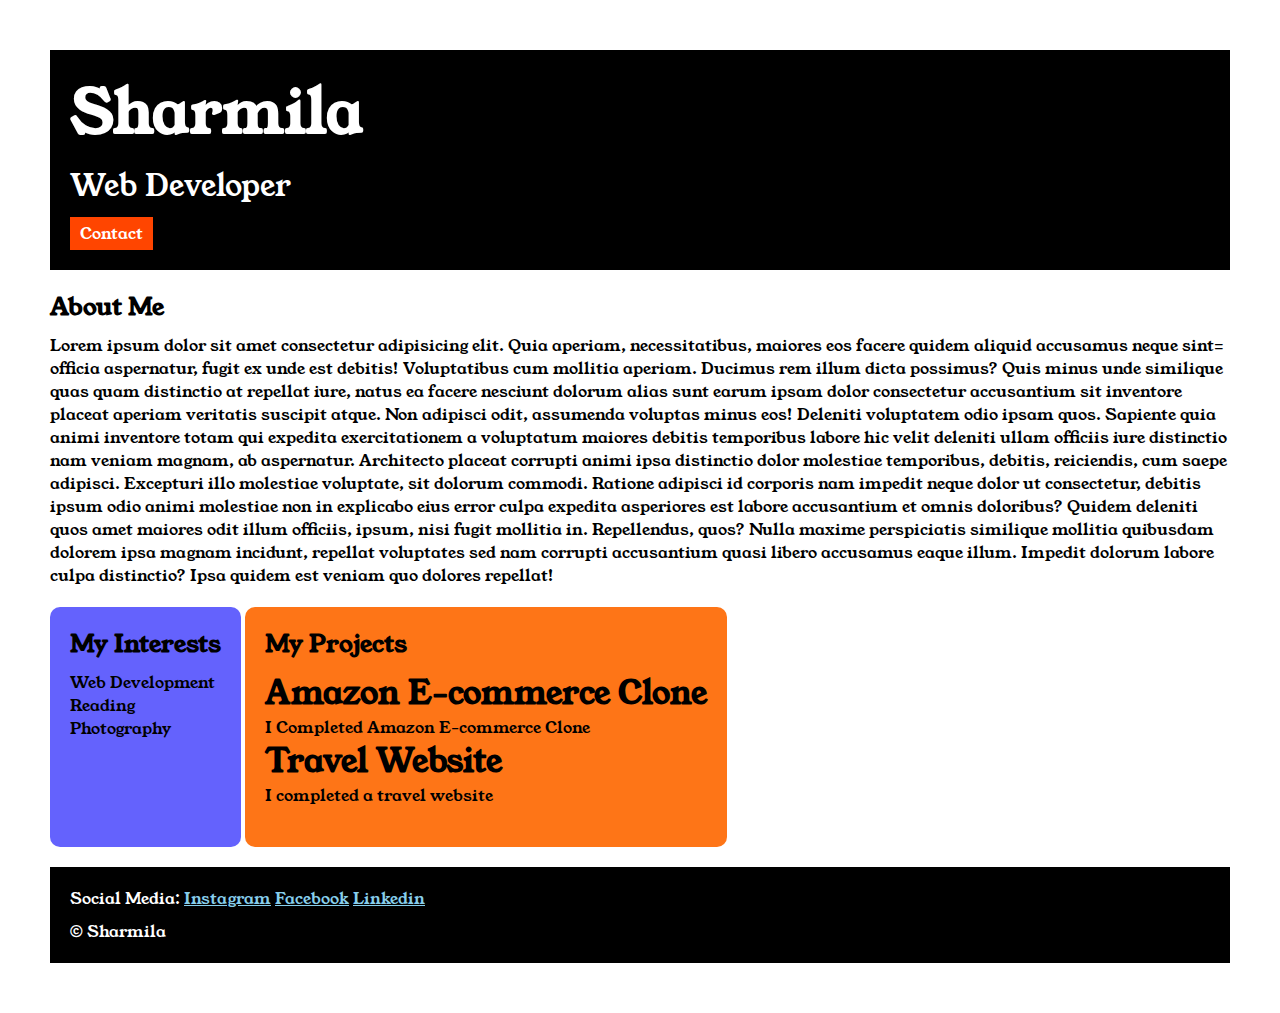
<file: index.html>
<!DOCTYPE html>
<html lang="en">
  <head>
    <meta charset="UTF-8" />
    <meta name="viewport" content="width=device-width, initial-scale=1.0" />
    <title>Portfolio</title>
    <link rel="stylesheet" href="style.css" />
    <link rel="preconnect" href="https://fonts.googleapis.com" />
    <link rel="preconnect" href="https://fonts.gstatic.com" crossorigin />
    <link
      href="https://fonts.googleapis.com/css2?family=Young+Serif&display=swap"
      rel="stylesheet"
    />
  </head>

  <body>
    <div class="container">
      <div class="section-one">
        <h1 class="section-one__name">Sharmila</h1>
        <p class="section-one__role">Web Developer</p>
        <a class="section-one__contact" href="contact.html">Contact</a>
      </div>

      <div class="section-two">
        <h2 class="section-two__title">About Me</h2>
        <p class="section-two__desc">
          Lorem ipsum dolor sit amet consectetur adipisicing elit. Quia aperiam,
          necessitatibus, maiores eos facere quidem aliquid accusamus neque
          sint= officia aspernatur, fugit ex unde est debitis! Voluptatibus cum
          mollitia aperiam. Ducimus rem illum dicta possimus? Quis minus unde
          similique quas quam distinctio at repellat iure, natus ea facere
          nesciunt dolorum alias sunt earum ipsam dolor consectetur accusantium
          sit inventore placeat aperiam veritatis suscipit atque. Non adipisci
          odit, assumenda voluptas minus eos! Deleniti voluptatem odio ipsam
          quos. Sapiente quia animi inventore totam qui expedita exercitationem
          a voluptatum maiores debitis temporibus labore hic velit deleniti
          ullam officiis iure distinctio nam veniam magnam, ab aspernatur.
          Architecto placeat corrupti animi ipsa distinctio dolor molestiae
          temporibus, debitis, reiciendis, cum saepe adipisci. Excepturi illo
          molestiae voluptate, sit dolorum commodi. Ratione adipisci id corporis
          nam impedit neque dolor ut consectetur, debitis ipsum odio animi
          molestiae non in explicabo eius error culpa expedita asperiores est
          labore accusantium et omnis doloribus? Quidem deleniti quos amet
          maiores odit illum officiis, ipsum, nisi fugit mollitia in.
          Repellendus, quos? Nulla maxime perspiciatis similique mollitia
          quibusdam dolorem ipsa magnam incidunt, repellat voluptates sed nam
          corrupti accusantium quasi libero accusamus eaque illum. Impedit
          dolorum labore culpa distinctio? Ipsa quidem est veniam quo dolores
          repellat!
        </p>
      </div>

      <div class="section-three">
        <h2 class="section-three__title">My Interests</h2>
        <ul class="section-three__desc">
          <li>Web Development</li>
          <li>Reading</li>
          <li>Photography</li>
        </ul>
      </div>

      <div class="section-four">
        <h2 class="section-four__title">My Projects</h2>
        <ul class="section-four__desc">
          <li><h1>Amazon E-commerce Clone</h1></li>
          <p>I Completed Amazon E-commerce Clone</p>
          <li><h1>Travel Website</h1></li>
          <p>I completed a travel website</p>
        </ul>
      </div>


      <div class="section-five">
         <p class="section-five__title">
        Social Media:
        <a
          href="https://www.instagram.com/accounts/login/?hl=en"
          target="_blank"
          >Instagram</a
        >
        <a href="https://www.facebook.com/" target="_blank">Facebook</a>
        <a href="https://www.linkedin.com/feed/ " target="_blank">Linkedin</a>
      </p>
      <p class="section-five__desc">&copy; Sharmila</p>

      </div>
     
    </div>
  </body>
</html>
</file>
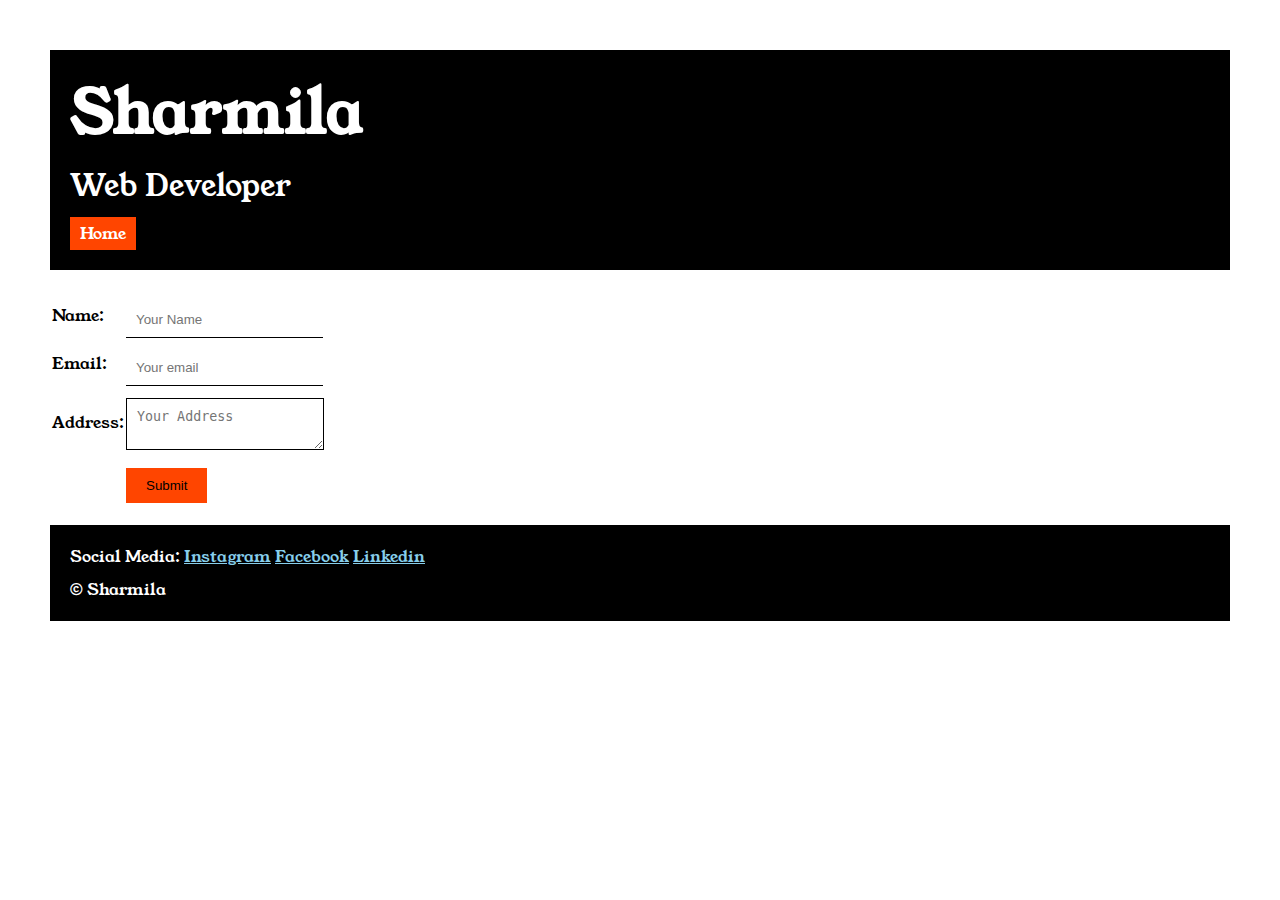
<file: contact.html>
<!DOCTYPE html>
<html lang="en">
  <head>
    <meta charset="UTF-8" />
    <meta name="viewport" content="width=device-width, initial-scale=1.0" />
    <title>Contact</title>
    <link rel="stylesheet" href="style.css" />
    <link rel="preconnect" href="https://fonts.googleapis.com" />
    <link rel="preconnect" href="https://fonts.gstatic.com" crossorigin />
    <link
      href="https://fonts.googleapis.com/css2?family=Young+Serif&display=swap"
      rel="stylesheet"
    />
  </head>
  <body>
    <div class="container">
      <div class="section-one">
        <h1 class="section-one__name">Sharmila</h1>
        <p class="section-one__role">Web Developer</p>
        <a class="section-one__contact" href="index.html">Home</a>
      </div>

      <div class="contact-form">
        <form action="">
          <table>
            <tr>
              <td>Name:</td>
              <td><input type="text" placeholder="Your Name" class="contact-form__input" /></td>
            </tr>
            <tr>
              <td>Email:</td>
              <td><input type="email" placeholder="Your email" class="contact-form__input"/></td>
            </tr>
            <tr>
              <td>Address:</td>
              <td><textarea placeholder="Your Address" class="contact-form__textarea"></textarea></td>
            </tr>
            <tr>
              <td></td>
              <td><input type="submit" name="" id="" class="contact-form__submit" /></td>
            </tr>
          </table>
        </form>
      </div>

      <div class="section-five">
        <p class="section-five__title">
          Social Media:
          <a
            href="https://www.instagram.com/accounts/login/?hl=en"
            target="_blank"
            >Instagram</a
          >
          <a href="https://www.facebook.com/" target="_blank">Facebook</a>
          <a href="https://www.linkedin.com/feed/ " target="_blank">Linkedin</a>
        </p>
        <p class="section-five__desc">&copy; Sharmila</p>
      </div>
    </div>
  </body>
</html>
</file>
<file: style.css>
*{
    padding: 0;
    margin: 0;
}

body{
    font-family: "Young Serif", serif;
}

.container{
    padding:50px;
    
}

.section-one{
    background-color: black;
    color: white;
    padding: 20px;
}
.section-one__contact{
    background-color: orangered;
    color: white;
    text-decoration: none;
    padding-left: 10px;
    padding-right: 10px;
    padding-top: 5px;
    padding-bottom: 5px;
    display: inline-block;
    margin-top: 10px;
}
.section-one__name{
    font-size: 60px;
}

.section-one__role{
    font-size: 30px;
    margin-top: 10px;
}
.section-two,.section-three,.section-four,.section-five{
    margin-top: 20px;
}

.section-two__desc,.section-three__desc,.section-four__desc,.section-five__desc{
    margin-top: 10px;
}

.section-five{
    background-color: black;
    color: white;
    padding: 20px;
}
.section-five__title a{
color: skyblue;
}
.section-three li,.section-four li{
    list-style: none;

}
.section-three{
    background-color: #6462FD;
    color: black;
    padding: 20px;
    display: inline-block;
    height: 200px;
    border-radius: 10px;
    vertical-align: top;
}
.section-four{
    background-color: #FE7517;
    color: black;
    padding: 20px;
    display: inline-block;
    height: 200px;
    border-radius: 10px;
    vertical-align: top;
}
.contact-form{
    margin-top: 20px;
}
.contact-form__input,.contact-form__textarea,.contact-form__submit{
    margin-top: 10px;
}
.contact-form__input{
    padding: 10px;
    border: none;
    border-bottom: solid black 1px;
}
.contact-form__textarea{
    padding: 10px;
    border: none;
    border: solid black 1px;
}

.contact-form__submit{
    padding-top: 10px;
    padding-bottom: 10px;
    padding-left: 20px;
    padding-right: 20px;
    background-color: orangered;
    border: none;
}
</file>
